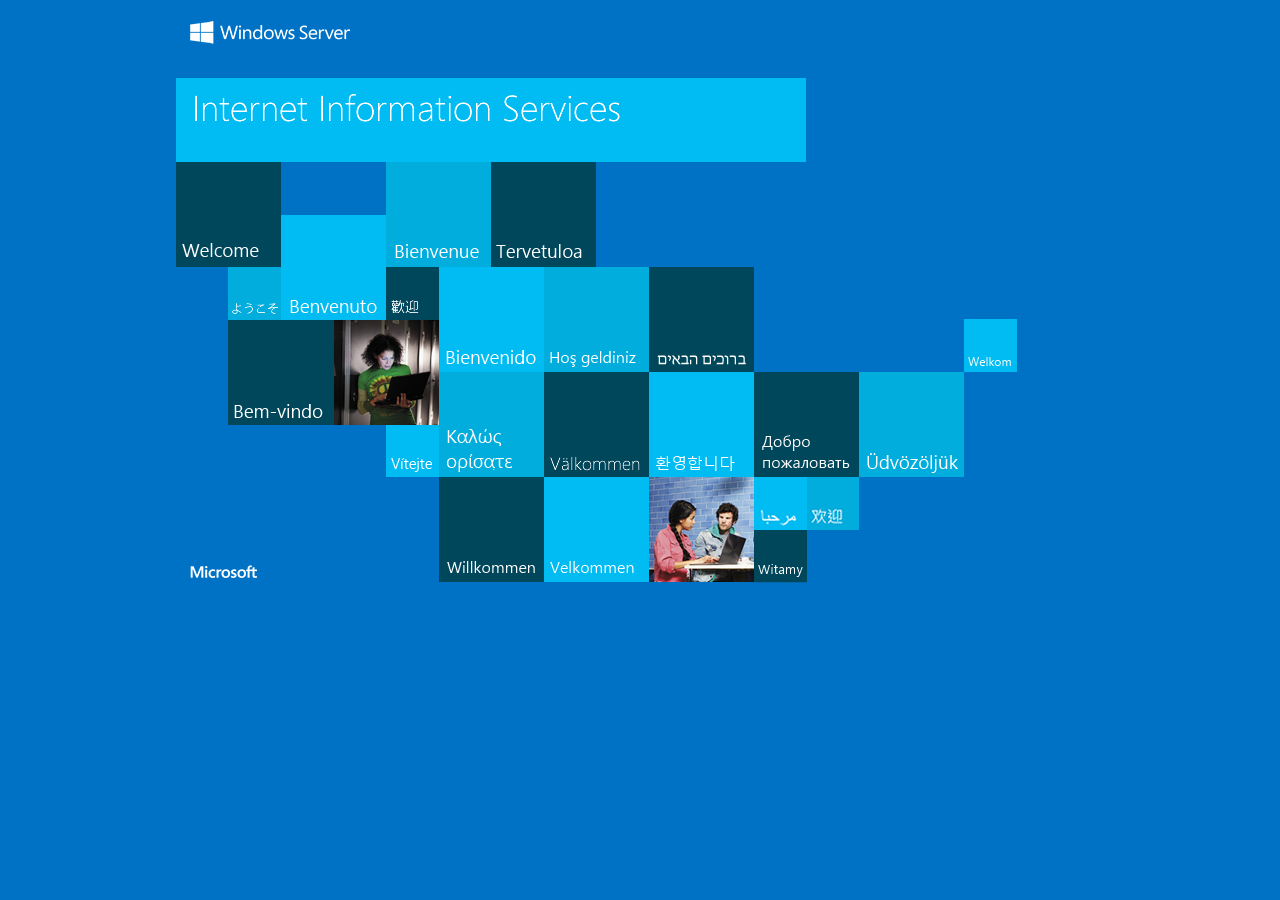
<file: iisstart.htm>
<!DOCTYPE html PUBLIC "-//W3C//DTD XHTML 1.0 Strict//EN" "http://www.w3.org/TR/xhtml1/DTD/xhtml1-strict.dtd">
<html xmlns="http://www.w3.org/1999/xhtml">
<head>
<meta http-equiv="Content-Type" content="text/html; charset=iso-8859-1" />
<title>IIS Windows Server</title>
<style type="text/css">
<!--
body {
	color:#000000;
	background-color:#0072C6;
	margin:0;
}

#container {
	margin-left:auto;
	margin-right:auto;
	text-align:center;
	}

a img {
	border:none;
}

-->
</style>
</head>
<body>
<div id="container">
<a href="http://go.microsoft.com/fwlink/?linkid=66138&amp;clcid=0x409"><img src="iisstart.png" alt="IIS" width="960" height="600" /></a>
</div>
</body>
</html>
</file>
